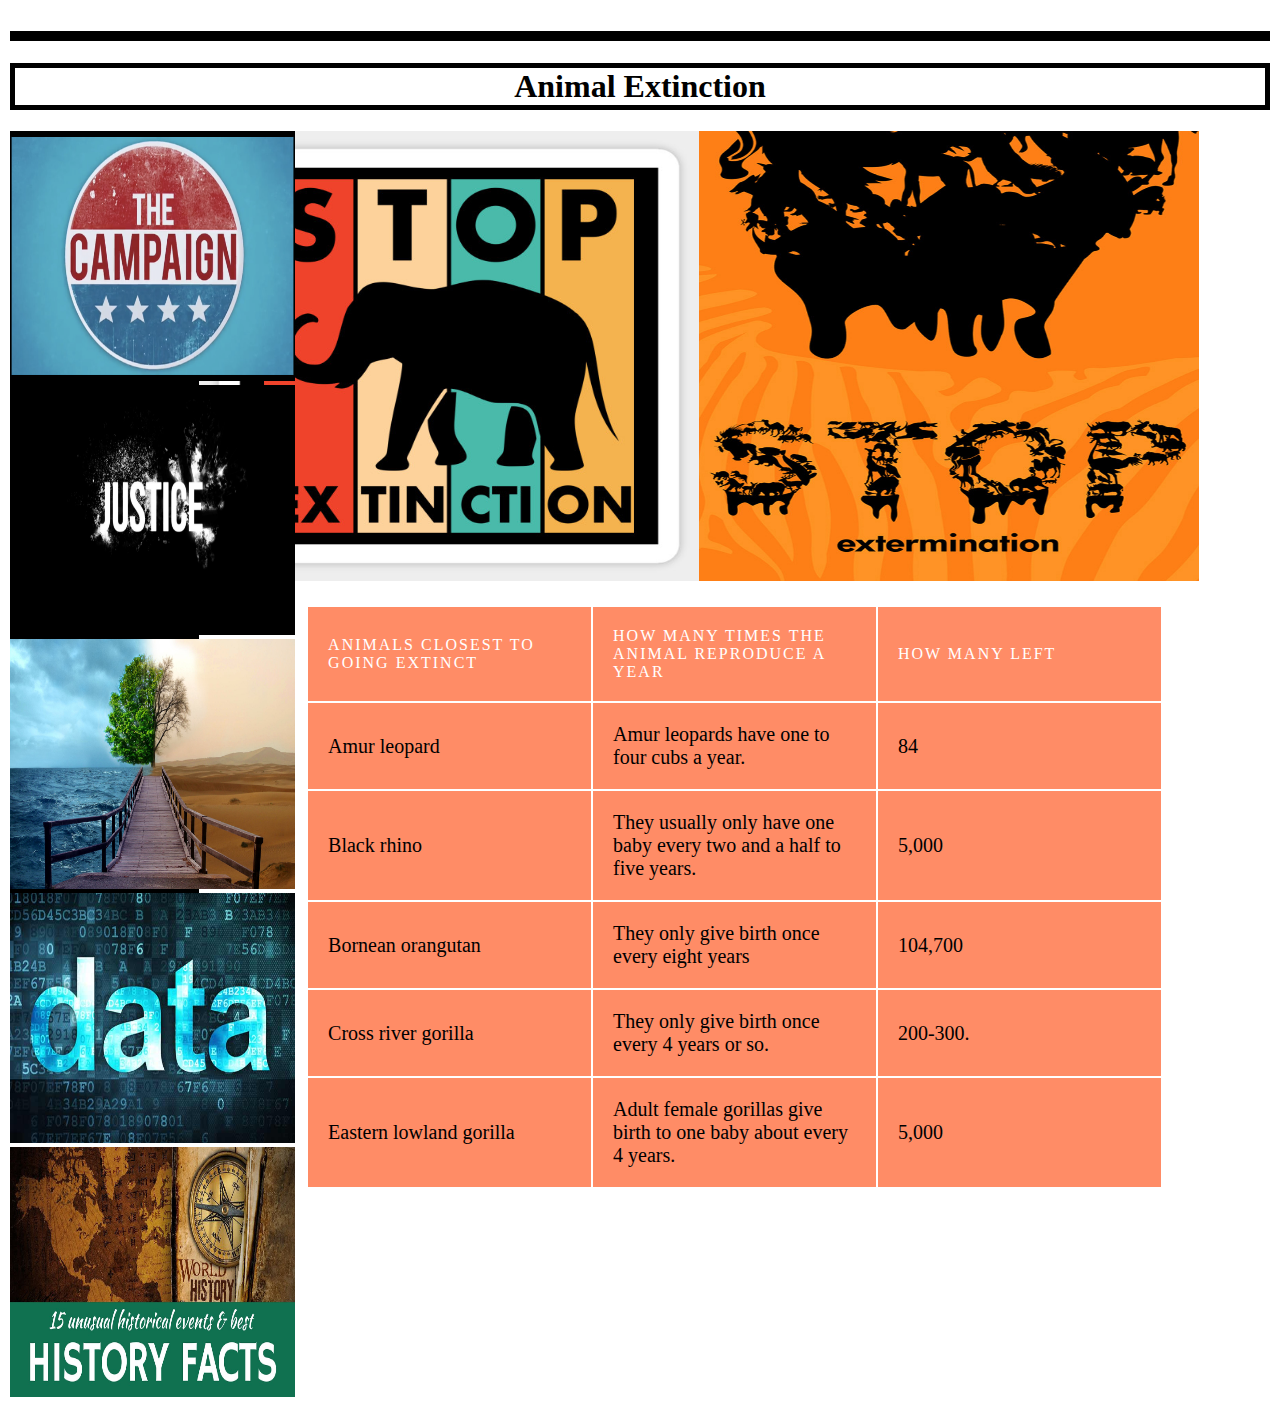
<file: index.html>
<!DOCTYPE html>
<html>
<head>

 
  <link href="style.css" type="text/css" rel="stylesheet">
</head>
<body>
  <h1 class="navigation">
 
 
    <h1>Animal Extinction</h1>
  </h1>
<div class="grid">


  
  <div class="a">
   <table>
    <thead>
      <tr>
        <th>Animals closest to going extinct</th>
        <th>How many times the animal reproduce a year</th>
        <th>How many left</th>
      </tr>
    </thead>
    <tbody>
      <tr>
        <td>Amur leopard</td>
        <td>Amur leopards have one to four cubs a year.</td>
        <td>84</td>
      </tr>
      <tr>
        <td> Black rhino</td>
        <td> They usually only have one baby every two and a half to five years.</td>
        <td>5,000</td>
      </tr>
      <tr>
        <td>Bornean orangutan</td>
        <td> They only give birth once every eight years</td>
        <td>104,700</td>
      </tr>
      <tr>
        <td> Cross river gorilla</td>
        <td>They only give birth once every 4 years or so.</td>
        <td> 200-300.</td>
      </tr>
      <tr>
        <td>Eastern lowland gorilla</td>
        <td>Adult female gorillas give birth to one baby about every 4 years.</td>
        <td>5,000</td>
      </tr>
      <tr>
       
      </tr>
    </tbody>
    <tfoot>
      <img src="homepageimage.jpg" class="homepageimage2"> 
   <img src="homepageimage2.jpg" class="homepageimage2">
    </tfoot>
  </table>
  </div>

<div class="side">
<div class="b">
<a href="campaignpage.html">
<img src="campaignpage.jpg" class="campaignimage">
</a>
    </div>
	
	<div class="c">
	<a href="socialjustice.html">
	<img src="socialjustice.html.jpg" class="socialjusticeimage">
	</a>
	</div>
	<div class="d">
	<a href="enviormentpage.html">
	<img src="environmentpage.html.jpg" class="environmentimage">
	</a>
	    </div>
	<div class="e">
	<a href="scentificdata.html">
	<img src="scientific data.jpg" class="scentificdataimage">
	</a>
	    </div>
		<div class="f">
		<a href="historicalfacts.html">
		<img src="historicalfacts.jpg" class="historicalfactsimage">
		</a>
</div>
</body>
</html>
</file>
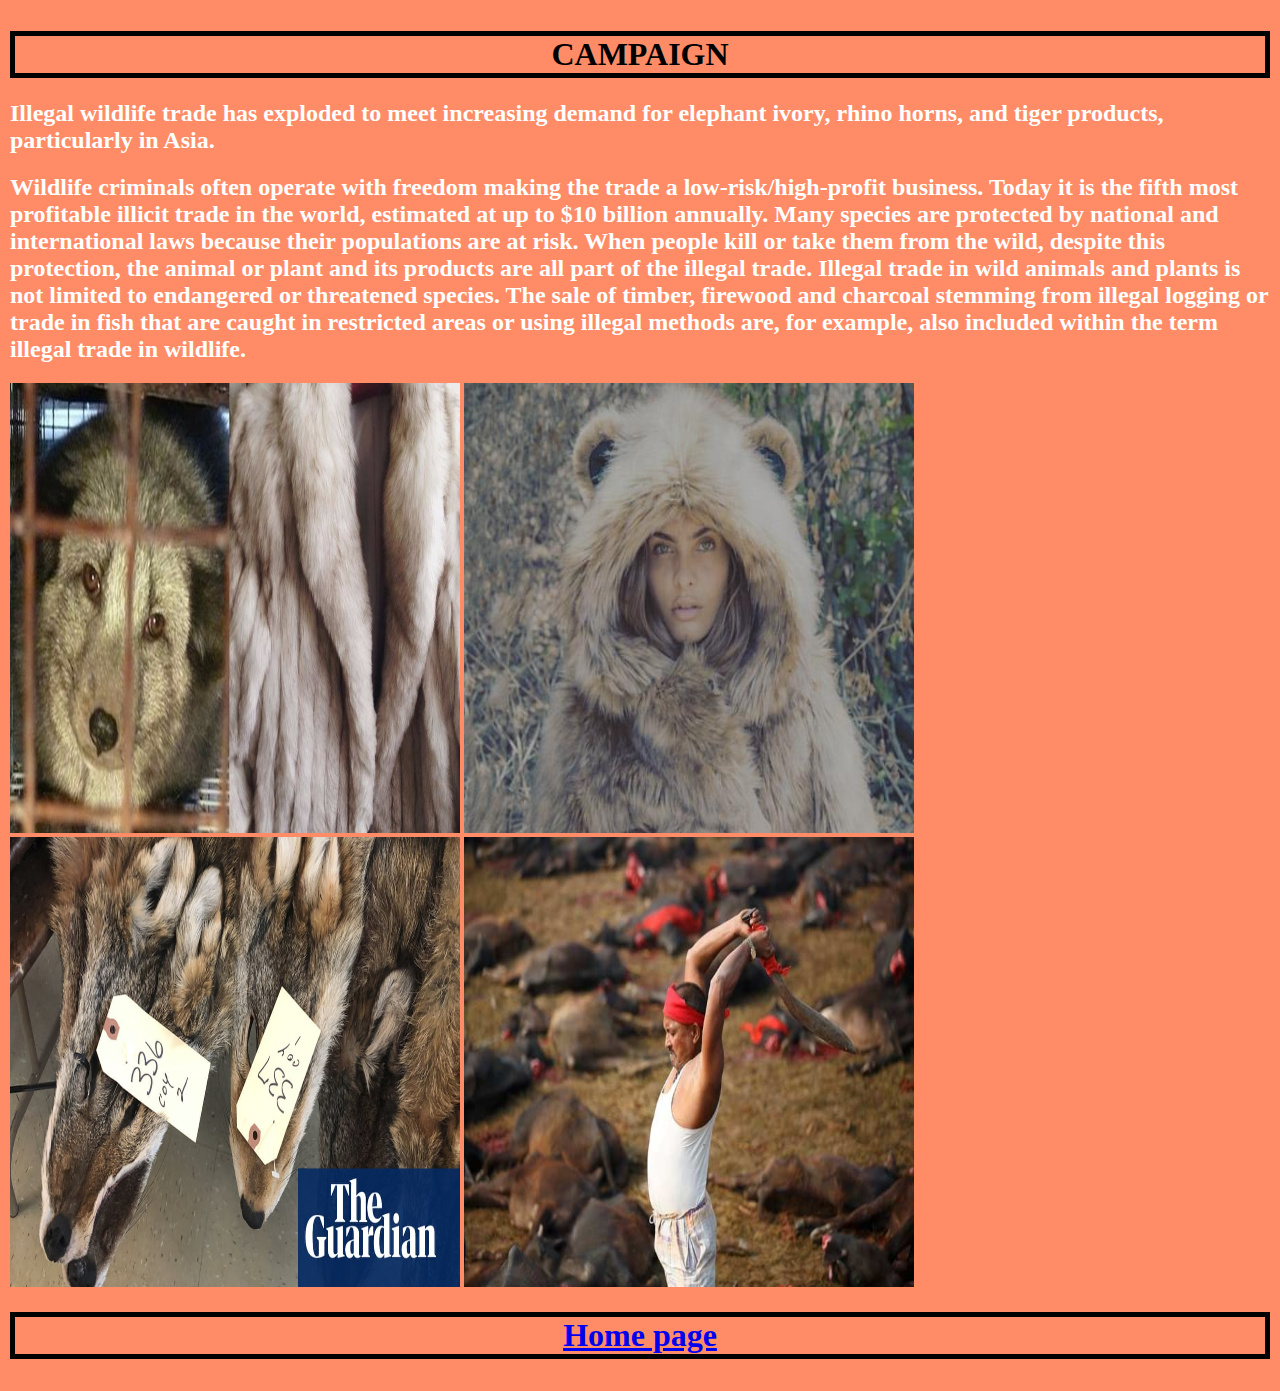
<file: campaignpage.html>
<!DOCTYPE html>
<html>
<body class="campaign">
 <link href="style.css" type="text/css" rel="stylesheet">
<article>
  <header>
    <h1>CAMPAIGN</h1>
    <h2>Illegal wildlife trade has exploded to meet increasing demand for elephant ivory, rhino horns, 
	and tiger products, particularly in Asia.</h2>
    <h2>Wildlife criminals often operate with freedom making the trade a low-risk/high-profit business. 
	Today it is the fifth most profitable illicit trade in the world, estimated at up to $10 billion 
	annually. Many species are protected by national and international laws because their populations 
	are at risk. When people kill or take them from the wild, despite this protection, the animal  or 
	plant and its products are all part of the illegal trade. Illegal trade in wild animals and plants is 
	not limited to endangered or threatened species. The sale of timber, firewood and charcoal stemming 
	from illegal logging or trade in fish that are caught in restricted areas or using illegal methods are, 
	for example, also included within the term illegal trade in wildlife.</h2>
  </header>
 <img src="campaignpageimage.jpg" class="campaignpageimage"> 
   <img src="campaignpageimage2.jpg" class="campaignpageimage2">
 <img src="campaignpageimage3.jpg" class="campaignpageimage3">
<img src="campaignpageimage4.jpg" class="campaignpageimage4">  
  <h1><a href="sytle.html">Home page</h1></a>
 
</article>

</body>
</html>
</file>
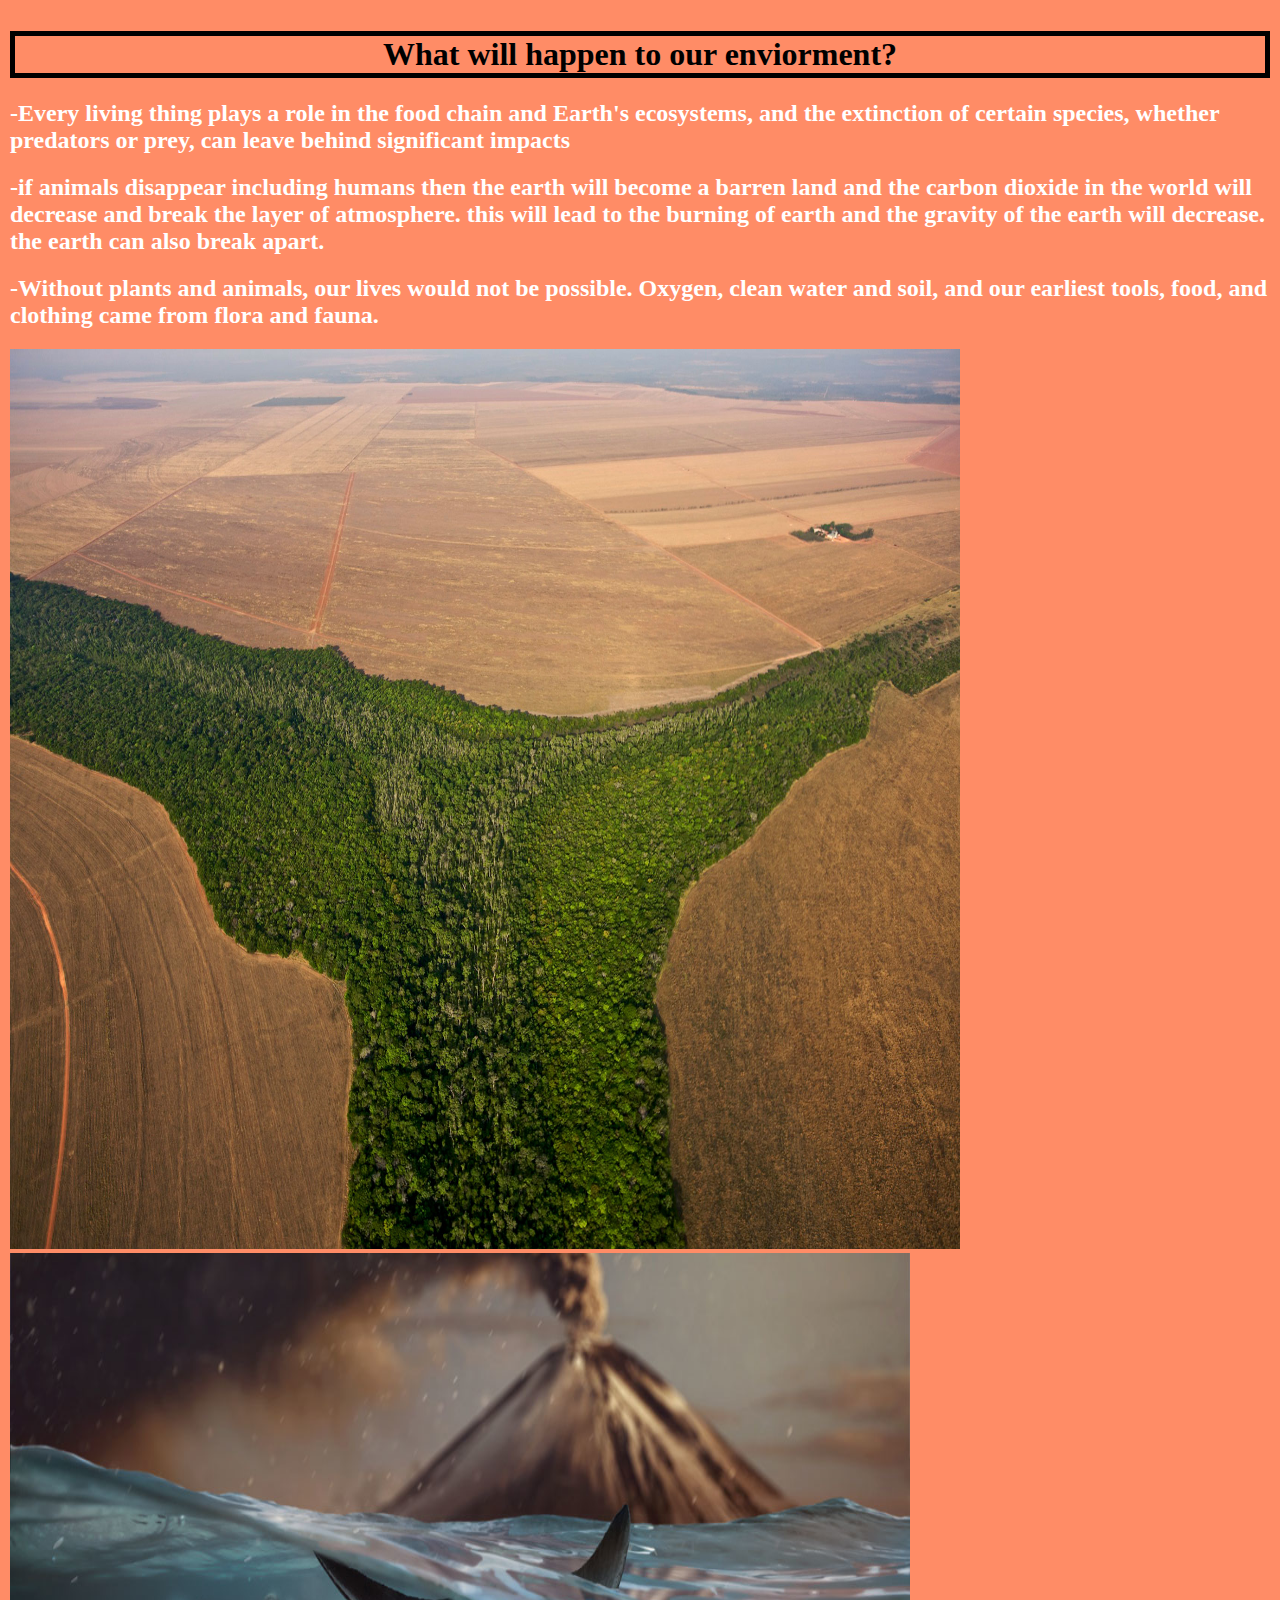
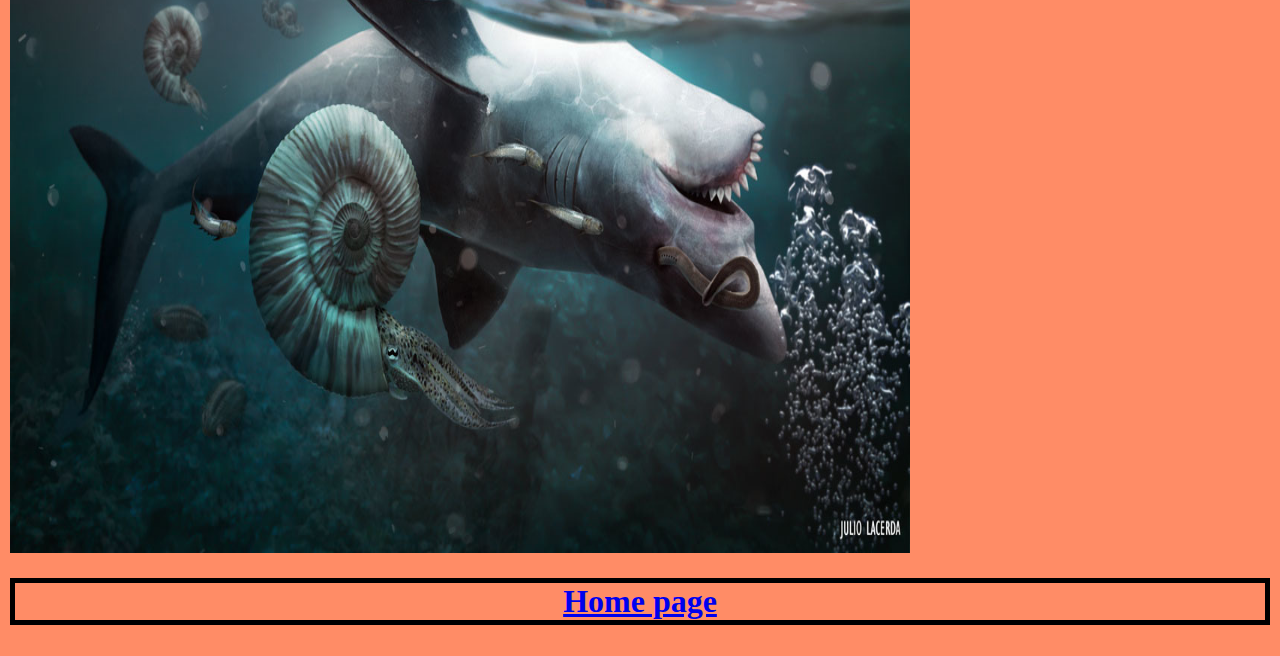
<file: enviormentpage.html>
<!DOCTYPE html>
<html>
<body class="enviormemt">
 <link href="style.css" type="text/css" rel="stylesheet">
<article>
  <header>
    <h1>What will happen to our enviorment?</h1>
    <h2>-Every living thing plays a role in the food chain and Earth's ecosystems, and the extinction of 
	certain species, whether predators or prey, can leave behind significant impacts
</h2>
    <h2>-if animals disappear including humans then the earth will become a barren land and the carbon 
	dioxide in the world will decrease and break the layer of atmosphere. this will lead to the burning 
	of earth and the gravity of the earth will decrease. the earth can also break apart.
</h2>
<h2>-Without plants and animals, our lives would not be possible. Oxygen, clean water and soil, 
and our earliest tools, food, and clothing came from flora and fauna.</h2>
  </header>
  <img src="enviornmentpageimage.jpg" class="enviornmentpageimage"> 
   <img src="enviornmentpageimage2.jpg" class="enviornmentpageimage2"> 
  <h1><a href="sytle.html">Home page</h1></a>
 
</article>

</body>
</html>
</file>
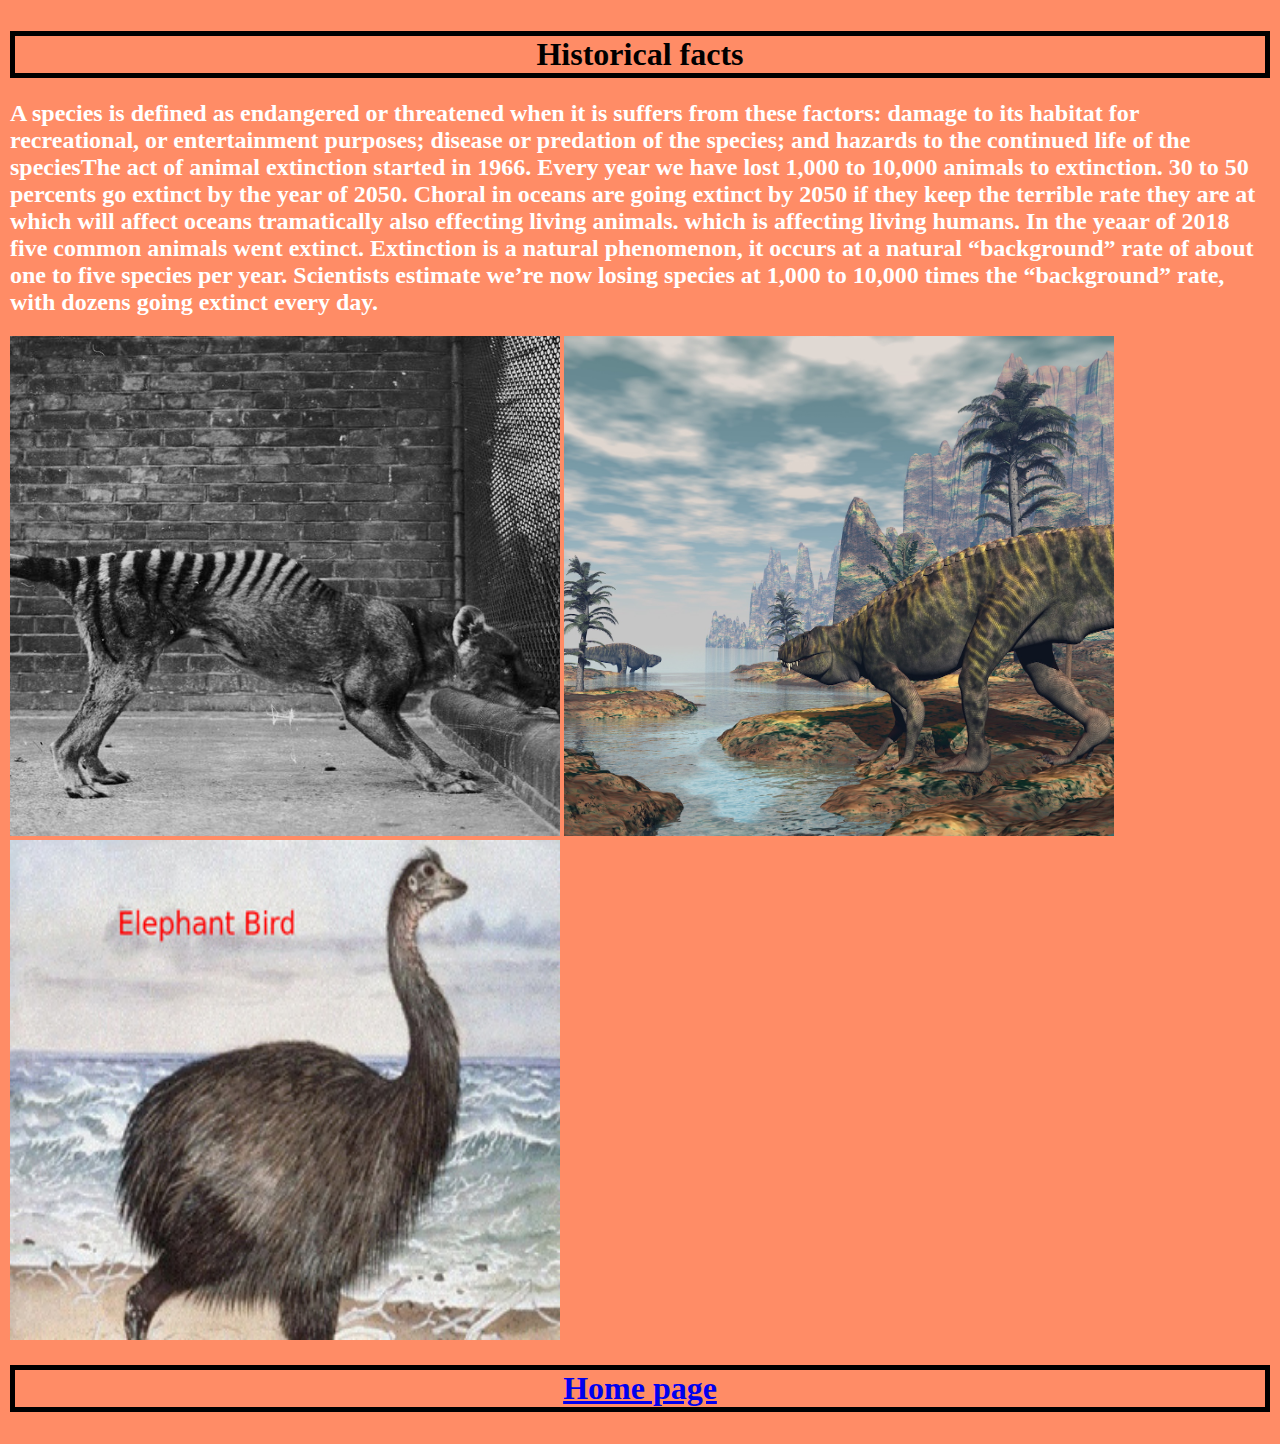
<file: historicalfacts.html>
<!DOCTYPE html>
<html>
<body class="historical">
 <link href="style.css" type="text/css" rel="stylesheet">
<article>
  <header>
    <h1>Historical facts</h1>
    <h2>A species is defined as endangered or threatened when it is suffers from these factors: 
	damage to its habitat for recreational, or entertainment purposes; disease or predation of the species; 
	and hazards to the continued life of the speciesThe act of animal extinction started in 1966. 
	Every year we have lost 1,000 to 10,000 animals to extinction. 30 to 50 percents go extinct by the year
	of 2050. Choral in oceans are going extinct by 2050 if they keep the terrible rate they are at which will affect oceans tramatically also effecting living animals.
	which is affecting living humans. In the yeaar of 2018 five common animals went extinct. 
	Extinction is a natural phenomenon, it occurs at a natural “background” rate of about one to 
	five species per year. Scientists estimate we’re now losing species at 1,000 to 10,000 times the 
	“background” rate, with dozens going extinct every day.  </h2>
  </header>
  <img src="historicalfactsimage.jpg" class="historicalimage1"> 
   <img src="historicalfactsimage2.jpg" class="historicalimage2"> 
    <img src="historicalfactsimage3.jpg" class="historicalimage3"> 

  <h1><a href="sytle.html">Home page</h1></a>
 
</article>

</body>
</html>
</file>
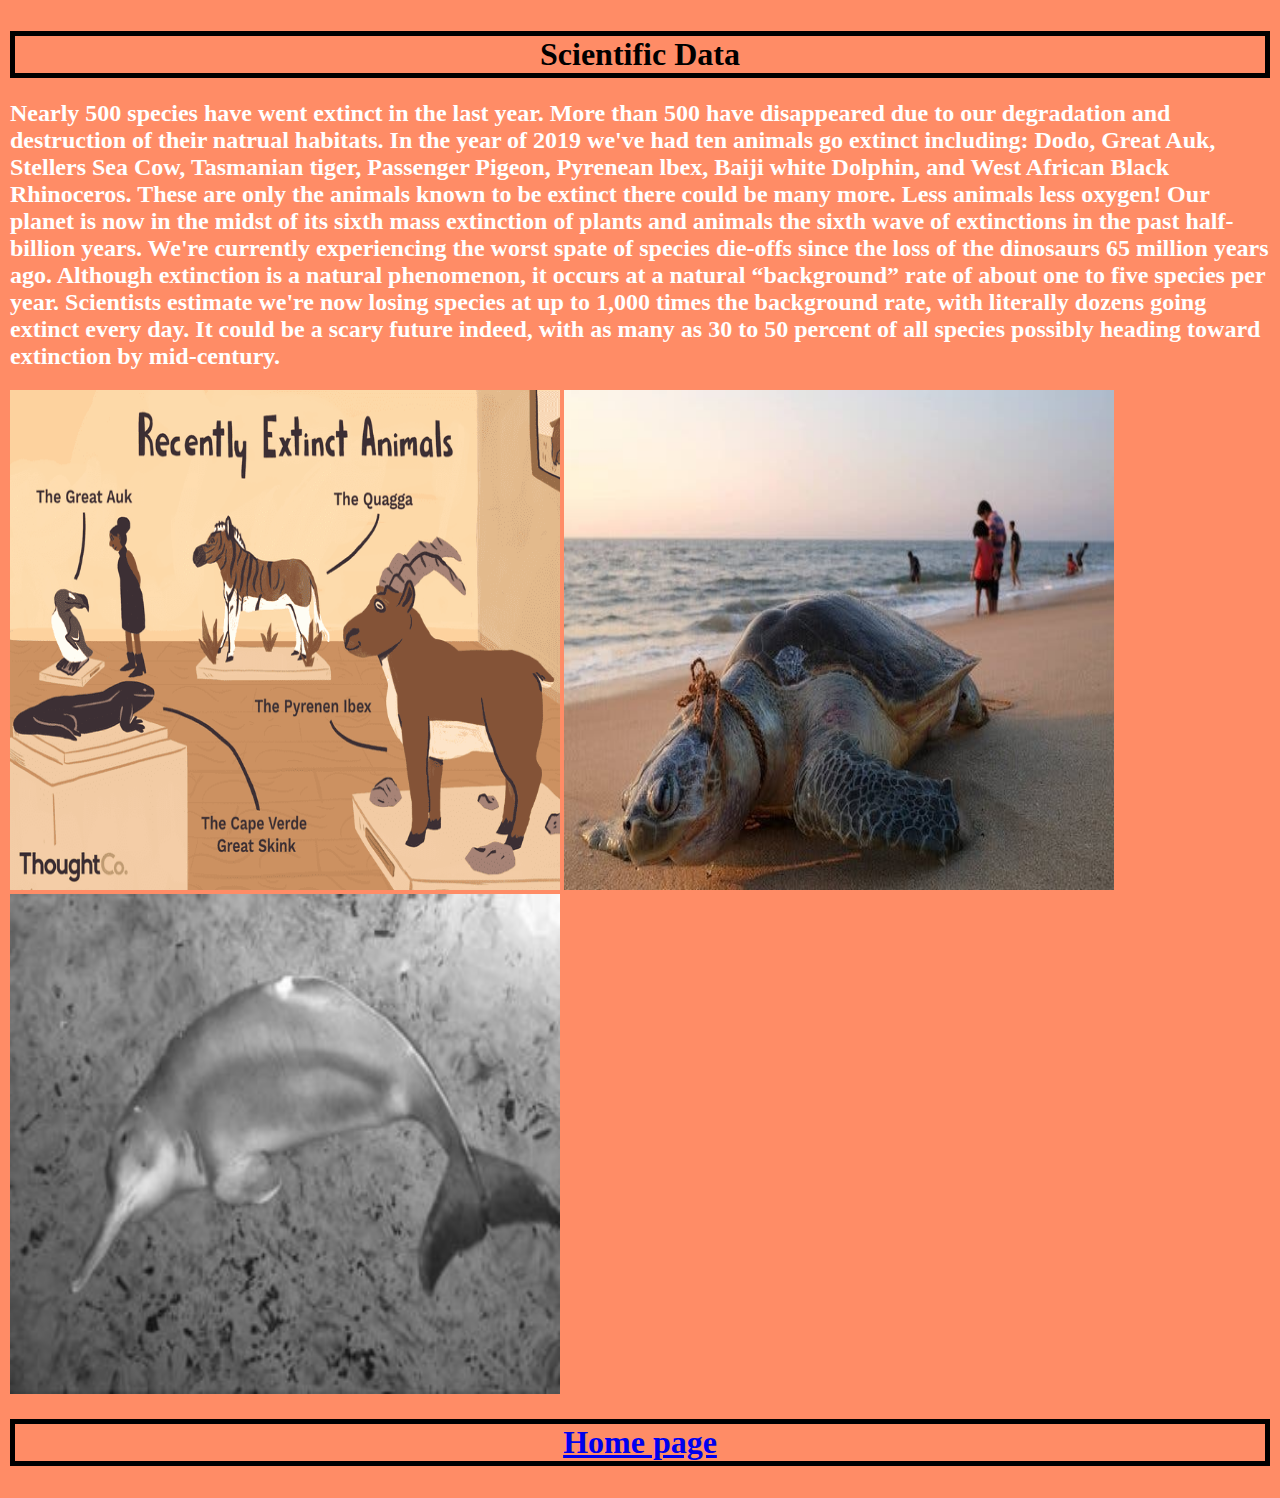
<file: scentificdata.html>
<!DOCTYPE html>
<html>
<body class="scientific">
 <link href="style.css" type="text/css" rel="stylesheet">
<article>
  <header>
    <h1>Scientific Data</h1>
    <h2>Nearly 500 species have went extinct in the last year. More than 500 have disappeared due to our 
	degradation and destruction of their natrual habitats. In the year of 2019 we've had ten animals go extinct including:
	Dodo, Great Auk, Stellers Sea Cow, Tasmanian tiger, Passenger Pigeon, Pyrenean lbex,
	Baiji white Dolphin, and West African Black Rhinoceros. These are only the animals known to be extinct there could be many more.
	Less animals less oxygen!  Our planet is now in the midst of its sixth mass extinction of plants and 
	animals the sixth wave of extinctions in the past half-billion years. We're currently experiencing 
	the worst spate of species die-offs since the loss of the dinosaurs 65 million years ago. 
	Although extinction is a natural phenomenon, it occurs at a natural “background” rate of about one to 
	five species per year. Scientists estimate we're now losing species at up to 1,000 times the background 
	rate, with literally dozens going extinct every day. It could be a scary future indeed, with as 
	many as 30 to 50 percent of all species possibly heading toward extinction by mid-century.</h2>
  </header>
 <img src="scentificpageimage.png" class="scentificpage"> 
   <img src="scentificpageimage2.jpg" class="scentificpage2"> 
    <img src="scentificpageimage3.jpg" class="scentificpage3"> 
  <h1><a href="sytle.html">Home page</h1></a>
 
</article>

</body>
</html>
</file>
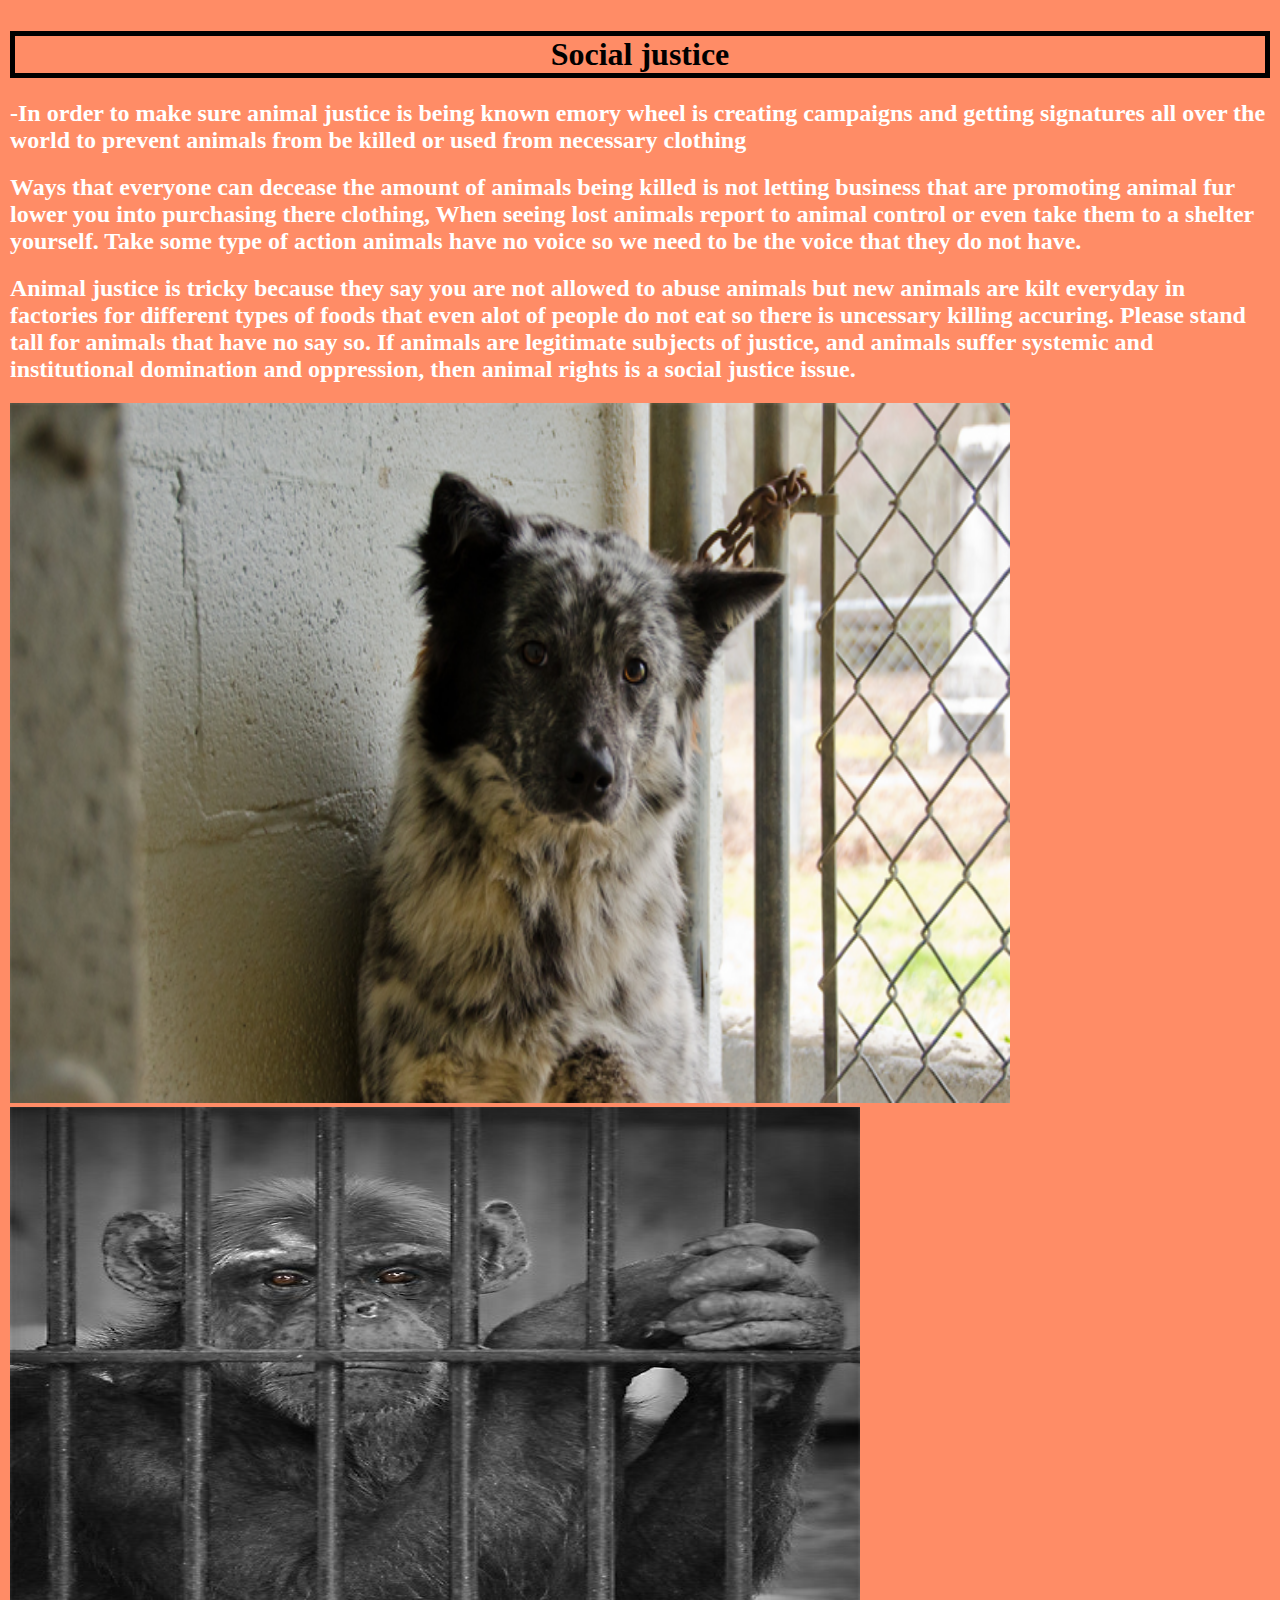
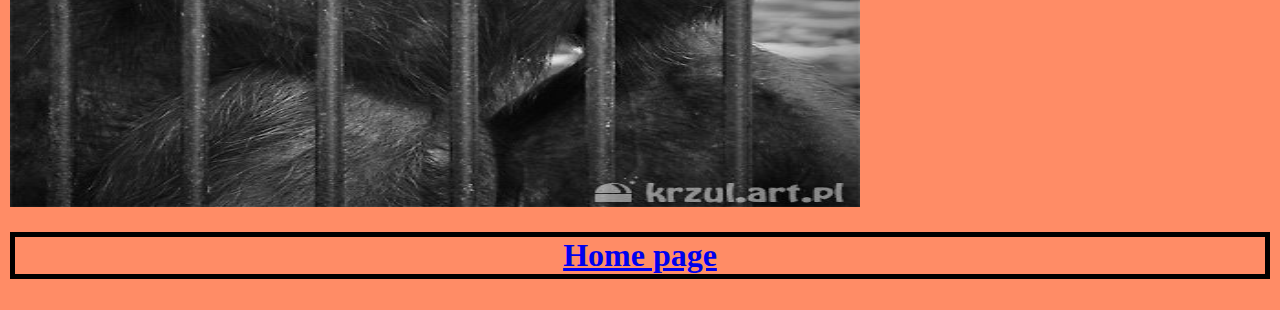
<file: socialjustice.html>
<!DOCTYPE html>
<html>
<body class="social">
 <link href="style.css" type="text/css" rel="stylesheet">
<article>
  <header>
    <h1>Social justice</h1>
    <h2>-In order to make sure animal justice is being known emory wheel is creating campaigns and getting 
	signatures all over the world to prevent animals from be killed or used from necessary clothing
</h2>
    <h2>Ways that everyone can decease the amount of animals being killed is 
not letting business that are promoting animal fur lower you into purchasing there clothing,
When seeing lost animals report to animal control or even take them to a shelter yourself. 
Take some type of action animals have no voice so we need to be the voice that they do not have.
</h2>
<h2>Animal justice is tricky because they say you are not allowed to abuse animals but new animals are 
kilt everyday in factories for different types of foods that even alot of people do not eat so there is 
uncessary killing accuring. Please stand tall for animals that have no say so. 
If animals are legitimate subjects of justice, and animals suffer systemic and institutional domination 
and oppression, then animal rights is a social justice issue.</h2>
  </header>
  <img src="socialjusticepageimage.png" class="socialjusticepageimage"> 
   <img src="socialjusticepageimage2.jpg" class="socialjusticepageimage2"> 
  <h1><a href="sytle.html">Home page</h1></a>
 
</article>

</body>
</html>
</file>
<file: style.css>
body {
  background-color: white;
  margin: 0;
  padding: 10px;
}
body.social {
  background-color: #ff8c66;
  margin: 0;
  padding: 10px;
}
body.campaign {
  background-color: #ff8c66;
  margin: 0;
  padding: 10px;
}
body.scientific {
  background-color: #ff8c66;
  margin: 0;
  padding: 10px;
}
body.historical {
  background-color: #ff8c66;
  margin: 0;
  padding: 10px;
}
body.enviormemt {
  background-color: #ff8c66;
  margin: 0;
  padding: 10px;
}


ul {
  padding: 0;
  margin: 0;
}

li {
  color: #FFF;
  display: inline-block;
  font-family: Times, "Times New Roman", serif;
  font-size: 16px;
  font-weight: 300;
  letter-spacing: 2px;
  margin: 0;
  padding: 20px 18px 10px 18px;
  text-transform: uppercase;
}
 
.active {
  color: #ff8c66;
}

/* Table */

table {
  height: 40%;
  left: 10%;
  margin: 20px auto;
  overflow-y: scroll;
  position: static;
  width: 80%;
}

thead th {
  background: #ff8c66;
  color:  #FFFFFF;
  font-family: Times, "Times New Roman", serif;
  font-size: 16px;
  font-weight: 100;
  letter-spacing: 2px;
  text-transform: uppercase;
}

tr {
  background: #ff8c66;
  color: #FFFFFF
  border-bottom: 1px solid #FFF;
  margin-bottom: 5px;
}

th, td {
  font-family: Times, "Times New Roman", serif;
  font-size: 20px;
  color: #FFFFFF
  font-weight: 400;
  padding: 20px;
  text-align: left;
  width: 33.3333%;
}


h1 {
  text-align: center;
   color: black;
   border: solid 5px black;
}
h2{
	color: white;
}

.grid{
	width:100%;
	height:100%;
	display: grid;
	grid-template: 25% 25% 25% 25% / 15% 85% 15%
}
.side{
	background-color: black;
	grid-area: 1/1/4/1;
}

.a{
	grid-area: 1/2/4/2;
}

.campaignimage{
	width:285px;
	height: 250px;
}
.socialjusticeimage{
	width:285px;
	height: 250px;
}
	
.b{
	text-align: center; 
	grid-area: 1/1/1/1;
}

.socialjusticepageimage{
	width:1000px;
	height: 700px;
}
.socialjusticepageimage2{
	width:850px;
	height: 700px;
}
.environmentimage{
	width:285px;
	height: 250px;
}
.scentificdataimage{
	width:285px;
	height: 250px;
}
.historicalfactsimage{
	width:285px;
	height: 250px;
}
.enviornmentpageimage{
	width:950px;
	height:900px;
}
.enviornmentpageimage2{
	width:900px;
	height: 900px;
}
.campaignpageimage{
	width:450px;
	height: 450px;
}
.campaignpageimage2{
	width:450px;
	height:450px;
}
.campaignpageimage3{
	width:450px;
	height:450px;
}
.campaignpageimage4{
	width:450px;
	height:450px;
}
.scentificpage{
	width:550px;
	height:500px;
}
.scentificpage2{
	width:550px;
	height:500px;
}
.scentificpage3{
	width:550px;
	height:500px;
}
.historicalimage1{
	width:550px;
	height:500px;
}
.historicalimage2{
	width:550px;
	height:500px;
}
.historicalimage3{
	width:550px;
	height:500px;
}
.homepageimage2{
	width:500px;
	height: 450px; 
	float: center;
}
.homepageimage{
	width:500px;
	height: 450px;
		float: right-align;
}
</file>
